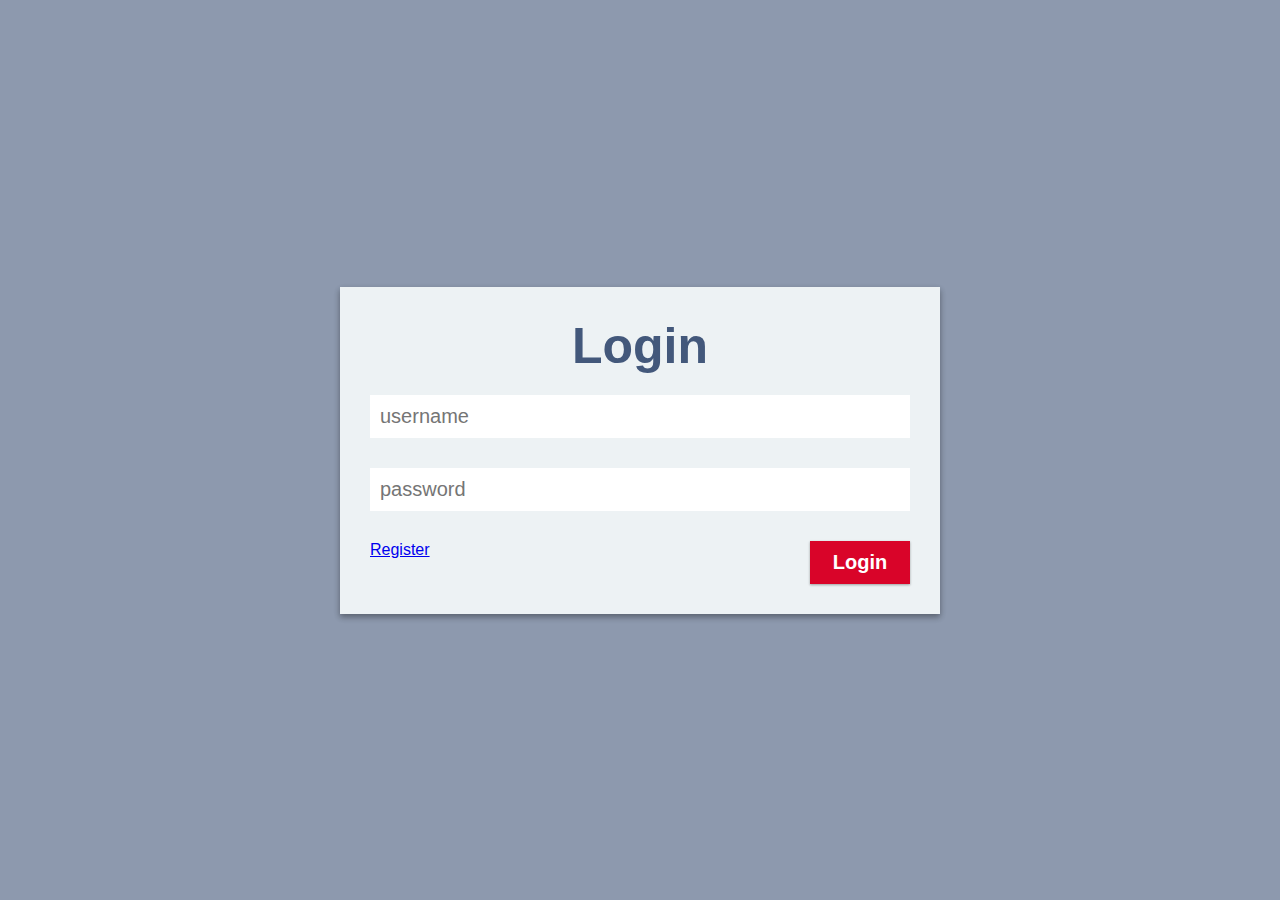
<file: static/login.html>
<!DOCTYPE html>
<html lang="en">
<head>
    <meta charset="UTF-8">
    <link href="/static/form.css" rel="stylesheet" type="text/css">
    <title>Logowanie</title>
    <meta name="viewport" content="width=device-width, initial-scale=1.0">
    <script type="text/javascript" src="/static/login.js"></script>
</head>
<body>

<div id="wrapper">
    <div id="box">
        <h1 class="header">Login</h1>
        <form method="post">
            <input name="username"
                   placeholder="username"
                   type="text"
                   class="input"
                   required
                   id="username"/>
            <input name="password"
                   placeholder="password"
                   type="password"
                   class="input"
                   required
                   id="password"/>
            <button class="submit_button" type="button">Login</button>
        </form>
        <a href="../signup">Register</a>

        <div class="uwaga" id="message_box"></div>
    </div>
</div>
</body>
</html>
</file>
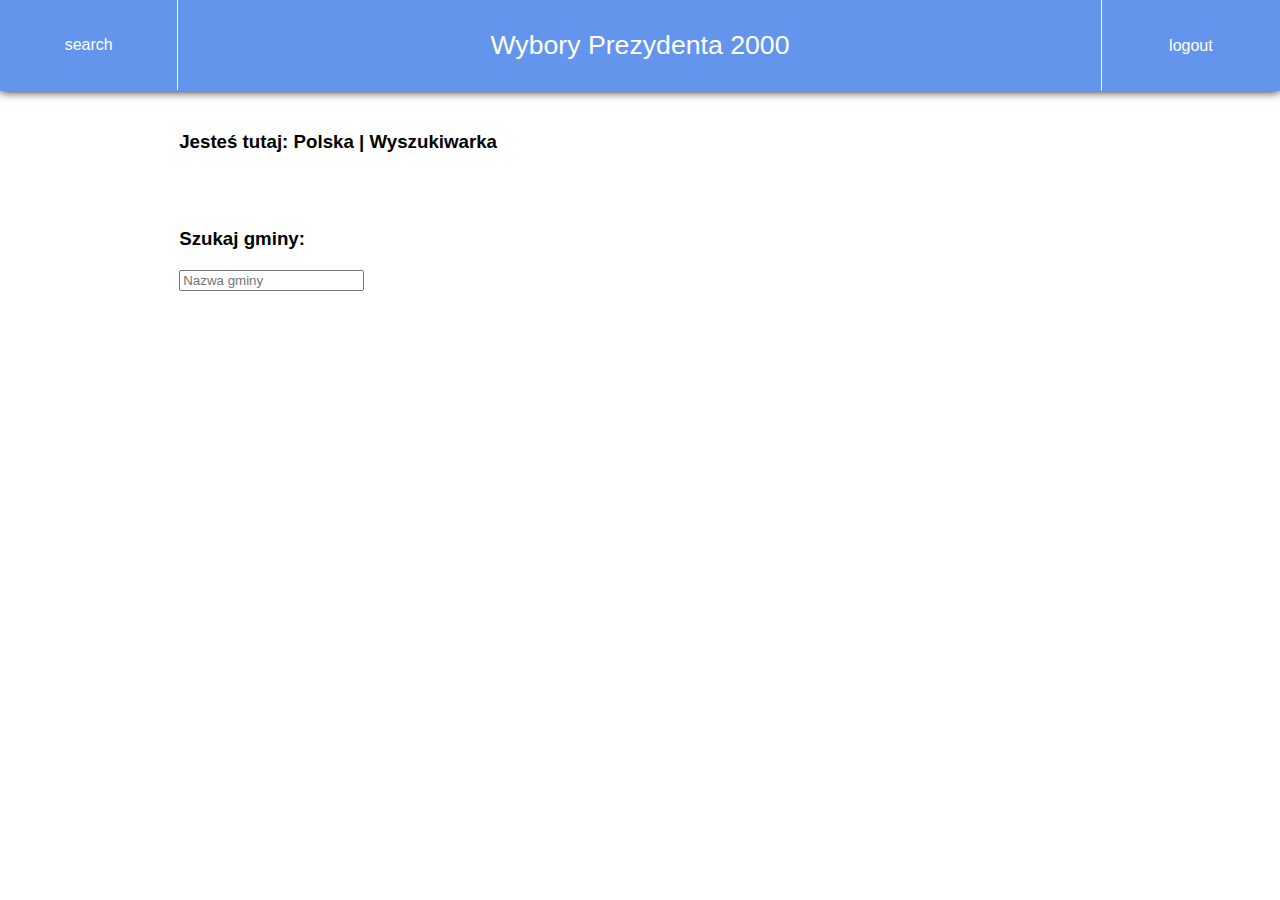
<file: static/search.html>
<!DOCTYPE html>
<html lang="en">
<head>
    <meta charset="UTF-8">
    <link href="/static/style.css" rel="stylesheet" type="text/css">
    <title>Wybory Prezydenta 2000</title>
    <meta name="viewport" content="width=device-width, initial-scale=1.0">
    <script type="text/javascript" src="/static/search.js"></script>
</head>
<body>
<header>
    <div id="left_box" class="side_box">
        <a href="/search">
            <div>search</div>
        </a>
    </div>
    <div id="title">
        <h1>Wybory Prezydenta 2000</h1>
    </div>
    <div id="right_box" class="side_box"></div>
</header>
<div id="tresc_wrapper">
    <nav>
        <h3>Jesteś tutaj:
            <a href="/">Polska</a> | <a href="/search">Wyszukiwarka</a>
        </h3>
    </nav>

    <div id="search_bar">
        <h3>Szukaj gminy:</h3>
        <input name="community"
               placeholder="Nazwa gminy"
               type="text"
               class="input"
               id="input_field"/>
    </div>


    <div id="wyniki_szczegolowe">
        <div id="wyniki_szczegolowe_tabela">
            <table class="wyniki" id="wyniki_szczegolowe_zawartosc"></table>
        </div>
    </div>


</div>
</body>
</html>
</file>
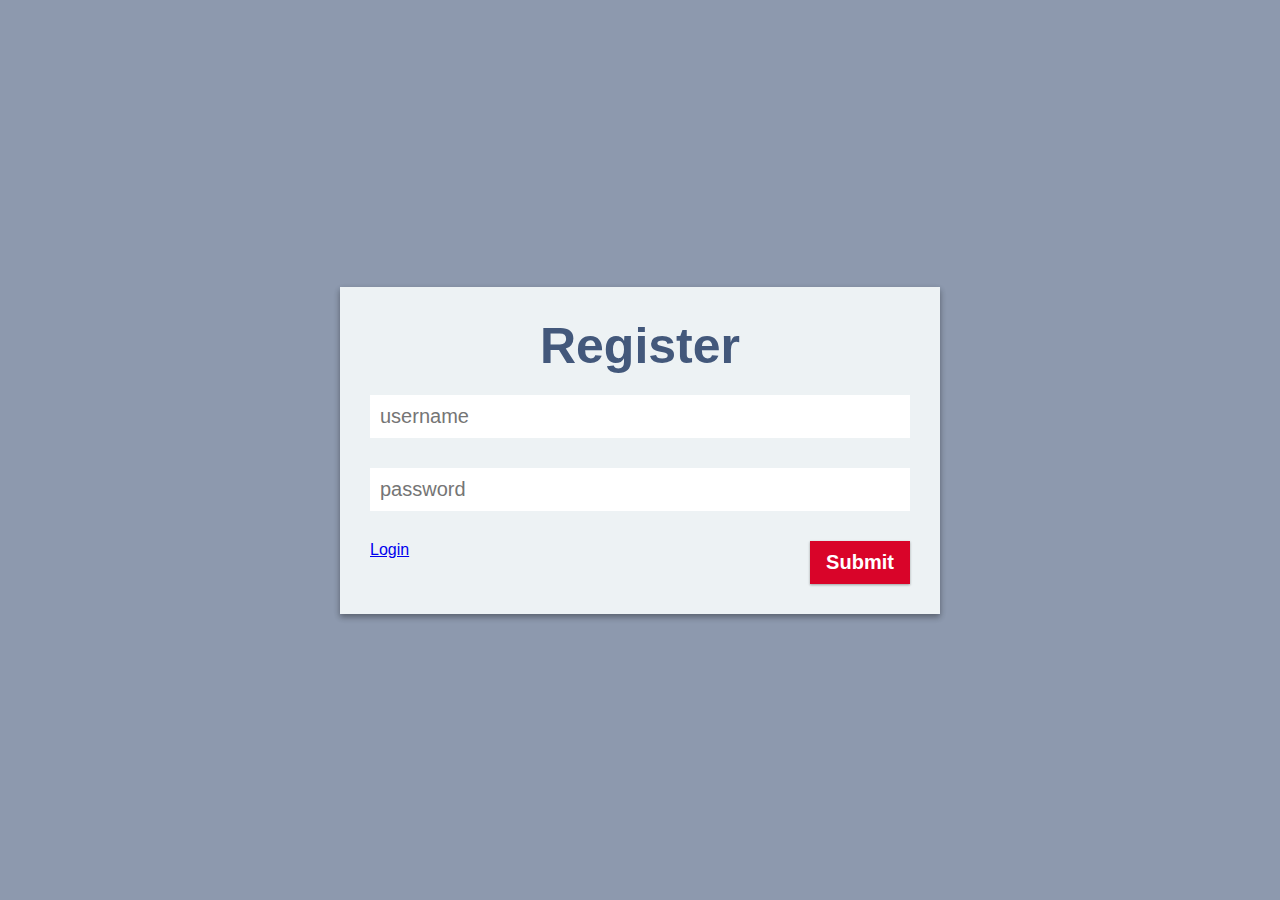
<file: static/signup.html>
<!DOCTYPE html>
<html lang="en">
<head>
    <meta charset="UTF-8">
    <link href="/static/form.css" rel="stylesheet" type="text/css">
    <title>Rejestracja</title>
    <meta name="viewport" content="width=device-width, initial-scale=1.0">
    <script type="text/javascript" src="/static/register.js"></script>
</head>
<body>

<div id="wrapper">
    <div id="box">
        <h1 class="header">Register</h1>
        <form id="login_form" method="POST">
            <input name="username"
                   placeholder="username"
                   type="text"
                   class="input"
                   required
                   id="username"/>
            <input name="password"
                   placeholder="password"
                   type="password"
                   class="input"
                   required
                   id="password"/>
            <button class="submit_button" type="button">Submit</button>
        </form>
        <a href="../login">Login</a>

        <div class="uwaga" id="message_box"></div>

    </div>
</div>
</body>
</html>
</file>
<file: static/form.css>
html, body {
    margin: 0;
    height: 100%;
}

body {
    background: #8D99AE;
    margin: 0;
    padding: 0;
    box-sizing: border-box;
    min-height: 100%;
    height: 100%;
    display: block;

}

div#wrapper {
    background: #8D99AE;
    font-family: 'Varela Round', sans-serif;
    display: flex;
    align-items: center;
    justify-content: center;
    min-height: 100%;
    height: 100%;
}

.form-wrapper input {
}

div#box {
    padding: 30px;
    margin: 15px;
    width: 100%;
    background: #EDF2F4;
    box-shadow: 0 3px 6px rgba(0, 0, 0, 0.16), 0 3px 6px rgba(0, 0, 0, 0.23);
    max-width: 540px;

    /*@media screen and (min-width: 600px) {*/
    /*width: 50%;*/
    /*}*/
}

.header {
    text-align: center;
    font-size: 50px;
    margin-top: 0;
    margin-bottom: 20px;
    color: #43587B;
}

.input {
    font-size: inherit;
    width: 100%;
    margin-bottom: 30px;
    border: 0;
    padding: 10px;
    font-size: 20px;
    box-sizing: border-box;
}

.submit_button {
    font-family: inherit;
    border: 0;
    padding: 10px;
    width: 100px;
    font-weight: bold;
    font-size: 20px;
    color: white;
    background: #D90429;
    float: right;
    box-shadow: 0 1px 3px rgba(0, 0, 0, 0.12), 0 1px 2px rgba(0, 0, 0, 0.24);
    transition: all 0.3s cubic-bezier(.25, .8, .25, 1);

    /*@media screen and (max-width: 600px) {*/
    /*width: 100%*/
    /*}*/
}

button hover {
    box-shadow: 0 7px 14px rgba(0, 0, 0, 0.25), 0 5px 5px rgba(0, 0, 0, 0.22);
    background: #EF233C;
}
</file>
<file: static/style.css>
body {
    margin: 0;
    padding: 0;
    border: 0;
    font-family: 'Open Sans', sans-serif;
    vertical-align: baseline;
}

@media only screen and (max-width: 1000px) {
    div#wyniki_ogolne_tabela tbody > tr > td:nth-last-child(1) {
        display: none;
    }

    div#wyniki_ogolne_tabela thead > tr > th:nth-last-child(1) {
        display: none;
    }
}

h1, h2, h3, h4 {
    margin: 0;
    padding: 0 0 20px 0;
    font-weight: bold;
}

a {
    color: inherit;
    text-decoration: none;
}

header {
    display: flex;
    display: -webkit-box;
    display: -moz-box;
    display: -ms-flexbox;
    display: -webkit-flex;
    -webkit-flex-flow: row wrap;
    left: 0;
    top: 0;
    width: 100%;
    /*text-align: center;*/
    background-color: cornflowerblue;
    box-shadow: 0 0 10px #000000;

}

div#title {
    width: 72%;
    align-content: center;
    text-align: center;
}

.side_box {
    width: 14%;
    display: flex;
    display: -webkit-box;
    display: -moz-box;
    display: -ms-flexbox;
    display: -webkit-flex;
    -webkit-flex-flow: row wrap;
}

.side_box div {
    width: 100%;
    align-content: center;
    text-align: center;
    vertical-align: middle;
    line-height: 90px;
}

div#right_box div {
    border-left: 1px solid whitesmoke;
}

div#left_box div {
    border-right: 1px solid whitesmoke;
}

.side_box a {
    color: #ffffff;
    outline: 0;
}

div#right_box a {
    width: 49%;
}

div#left_box a {
    width: 99%;
}

nav {
    padding: 40px 0;
}

header h1 {
    padding: 30px 0;
    color: #ffffff;
    outline: 0;
    font-size: 20pt;
    font-weight: normal;
}

div#tresc_wrapper {
    width: 72%;
    padding: 0 14% 3% 14%;
}

div#tresc_wrapper > div {
    padding: 15px 0 15px 0;
}

div#wyniki_szczegolowe {
    padding: 15px 0 15px 0;
}

section#wyniki_ogolne {
    padding: 15px 0 15px 0;
}

section#wyniki_top {
    padding: 15px 0;
    display: -webkit-box;
    display: -moz-box;
    display: -ms-flexbox;
    display: -webkit-flex;
    display: flex;

    -webkit-flex-flow: row wrap;
}

section#wyniki_top svg path[fill^='none'] {
    stroke-width: 0px;
}

section#wyniki_top > div {
    padding: 20px 0;
}

div#wyniki_top_mapa {
    flex-grow: 3;
    text-align: left;
}

div#wyniki_top_mapa > div {
    height: auto;
    min-width: 300px;
}

div#wyniki_top_zbiorcze {
    flex-grow: 7;
}

div#wyniki_top_zbiorcze_gora > div:nth-child(1) > div {
    display: table;
    font-size: 14px;
    width: 100%;
}

div#wyniki_top_zbiorcze_gora > div:nth-child(1) > div > div {
    display: table-row;
}

div#wyniki_top_zbiorcze_gora > div:nth-child(1) > div > div > div {
    display: table-cell;
    border-bottom: 1px solid #f0f0f0;
    padding: 10px 0;
}

div#wyniki_top_zbiorcze_gora > div:nth-child(1) > div > div > div:nth-child(1) {
    padding-right: 20px;
}

div#wyniki_top_zbiorcze_gora > div:nth-child(1) > div > div > div:nth-child(2) {
    text-align: right;
}

div#wykres_slupkowy {
    padding: 15px 0;
}

div#kontener_wykresu {
    background-color: #f8edf0;
    width: 100%;
    height: 20px;

    display: flex;
    flex-wrap: nowrap
}

div#kontener_wykresu > div {
    height: 20px;
    padding: 0;
}

div#wyniki_ogolne_tabela {
    width: 100%;
    display: inline-block;
    vertical-align: top;
}

div#wyniki_szczegolowe_tabela {
    width: 100%;
    display: inline-block;
    vertical-align: top;
    overflow: scroll;
    overflow-y: hidden;

}

.wyniki {
    margin: auto;
    border-spacing: 0;
    width: 100%;

    text-align: center;
    table-layout: fixed;
}

.wyniki > thead {
    background-color: #f4f4f4;
}

.wyniki > thead > tr > th {
    background-color: #f4f4f4;
    font-size: 13px;
    padding: 10px;
    border-bottom: 1px solid #e1e1e1;
    text-align: left;
    width: 100px;
}

div#wyniki_ogolne_tabela > table > thead > tr > th:nth-child(1) {
    border-left: 1px solid #e1e1e1;
    width: 30px;
}

div#wyniki_ogolne_tabela > table > thead > tr > th:nth-child(2) {
    width: 100px;
}

div#wyniki_ogolne_tabela > table > tbody > tr > td:nth-child(1) {
    border-left: 1px solid #e1e1e1;
    width: 30px;
}

div#wyniki_ogolne_tabela > table > tbody > tr > td:nth-child(2) {
    width: 100px;
}

div#wyniki_szczegolowe_tabela thead > tr > th:nth-child(1) {
    border-left: 1px solid #e1e1e1;
    width: 180px;
}

div#wyniki_szczegolowe_tabela tbody > tr > td:nth-child(1) {
    border-left: 1px solid #e1e1e1;
    width: 180px;
}

div#submit_button {
    text-align: right;
}

div#search_button {
    padding: 20px 0 20px 0;
}

.button_box button {
    float: right;
    margin-bottom: 15px;
}

.submit_button {
    font-family: inherit;
    border: 0;
    padding: 10px;
    width: 100px;
    font-weight: bold;
    font-size: 20px;
    color: white;
    background: #D90429;
    /*float: right;*/
    box-shadow: 0 1px 3px rgba(0, 0, 0, 0.12), 0 1px 2px rgba(0, 0, 0, 0.24);
    transition: all 0.3s cubic-bezier(.25, .8, .25, 1);

    /*@media screen and (max-width: 600px) {*/
    /*width: 100%*/
    /*}*/
}

.wyniki > tbody tr {
    display: table-row;
    vertical-align: inherit;
}

.wyniki > tbody > tr > td {
    border-bottom: 1px solid #e1e1e1;
    font-size: 13px;
    padding: 10px;
    text-align: left;
    width: 100px;
}

.wyniki > tbody > tr > td:nth-last-child(1) {
    border-right: 1px solid #e1e1e1;
}

.wyniki > tbody > tr > td > table tr td:nth-child(1) div {
    background-color: #f8edf0;
    width: 100%;
    height: 20px;
}

.wyniki > tbody > tr > td > table tr td:nth-child(2) {
    width: 20%;
    padding: 0 0 0 10px;
    text-align: right;
}

.wyniki > tbody > tr > td > table tr td:nth-child(2) > div {
    width: 50px;
}

button#logout_button {
    background-color: Transparent;
    background-repeat: no-repeat;
    border: none;
    cursor: pointer;
    overflow: hidden;
    outline: none;
    color: white;
    font-size: 16px;
    font-family: 'Open Sans', sans-serif;
    display: block;
    width: 100%;
    height: 100%;
}
</file>
